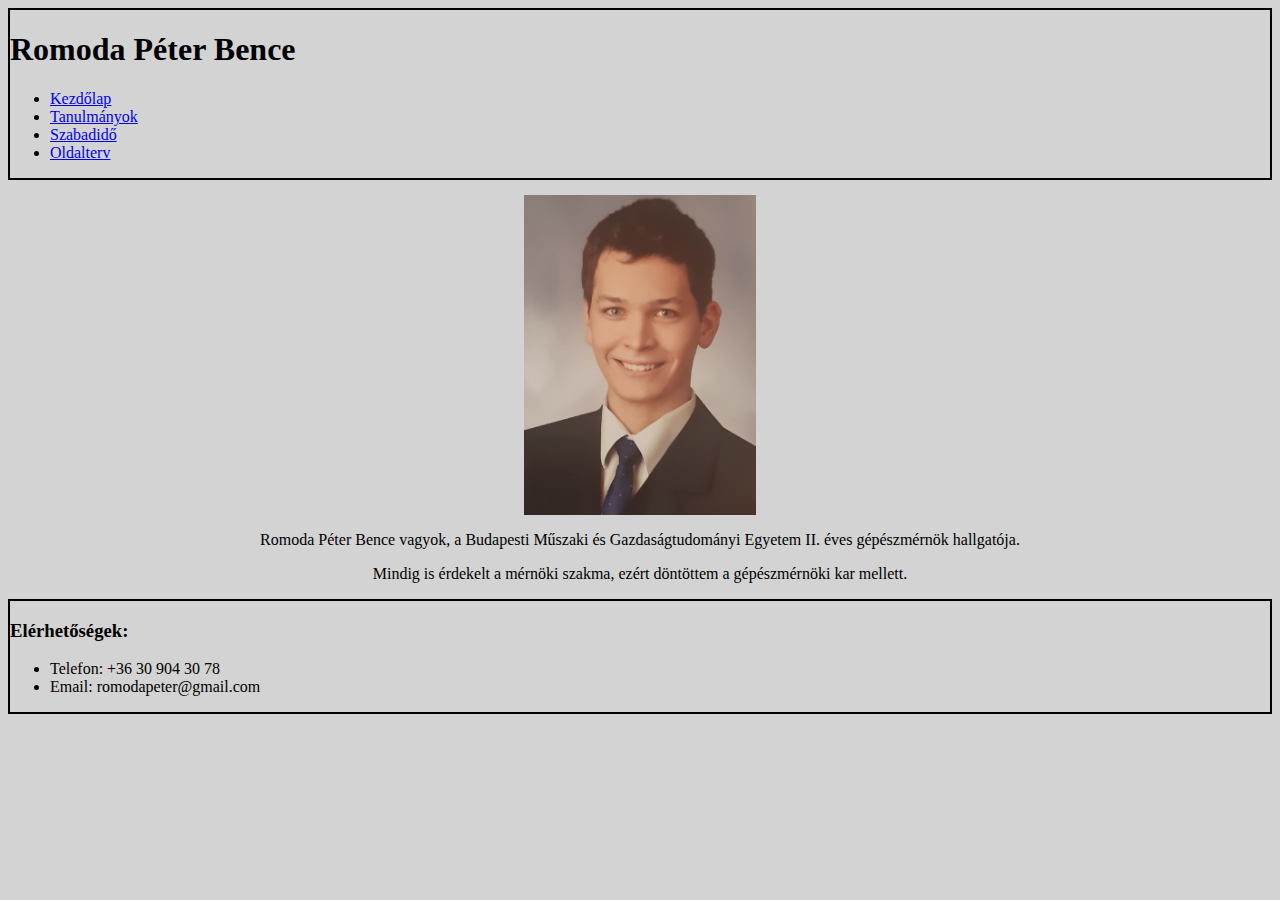
<file: index.html>
<!DOCTYPE html>
<html>

	<head>

		<title>Romoda Péter portfólió</title>

		<meta charset="utf-8">

		<meta name="viewreport" content="width=device-width, initial-scale=1.0">

		<link rel="stylesheet" type="text/css" href="css/main.css">

	</head>

	<body>

		<div class="fejléc">

			<header>

				<div>
					
					<h1>Romoda Péter Bence</h1>

					<nav>
						
						<ul>
							
							<li>
								
								<a href="index.html">Kezdőlap</a>

							</li>

							<li>
								
								<a href="tanulmányok.html">Tanulmányok</a>

							</li>

							<li>
								
								<a href="szabadidő.html">Szabadidő</a>

							</li>

							<li>
								
								<a href="oldalterv.html">Oldalterv</a>

							</li>

						</ul>
					</nav>

				</div>

			</header>
			
		</div>

		<div class="kezdő">
			
			<img src="css/kepek/erettsegi.jpg"  alt="Romoda Péter">

			<div class="szöveg">
				
				<p>

					Romoda Péter Bence vagyok, a Budapesti Műszaki és Gazdaságtudományi Egyetem II. éves gépészmérnök hallgatója.

				</p>
					
				<p>

					Mindig is érdekelt a mérnöki szakma, ezért döntöttem a gépészmérnöki kar mellett.

				</p>

			</div>

		</div>

		<div class="lábléc">
			
			<footer>
			
				<h3>Elérhetőségek:</h3>

				<div class="el">
				
					<ul>
					
						<li> Telefon: +36 30 904 30 78</li>

						<li> Email: romodapeter@gmail.com</li>

					</ul>

				</div>

			</footer>

		</div>

		
	</body>

</html>
</file>
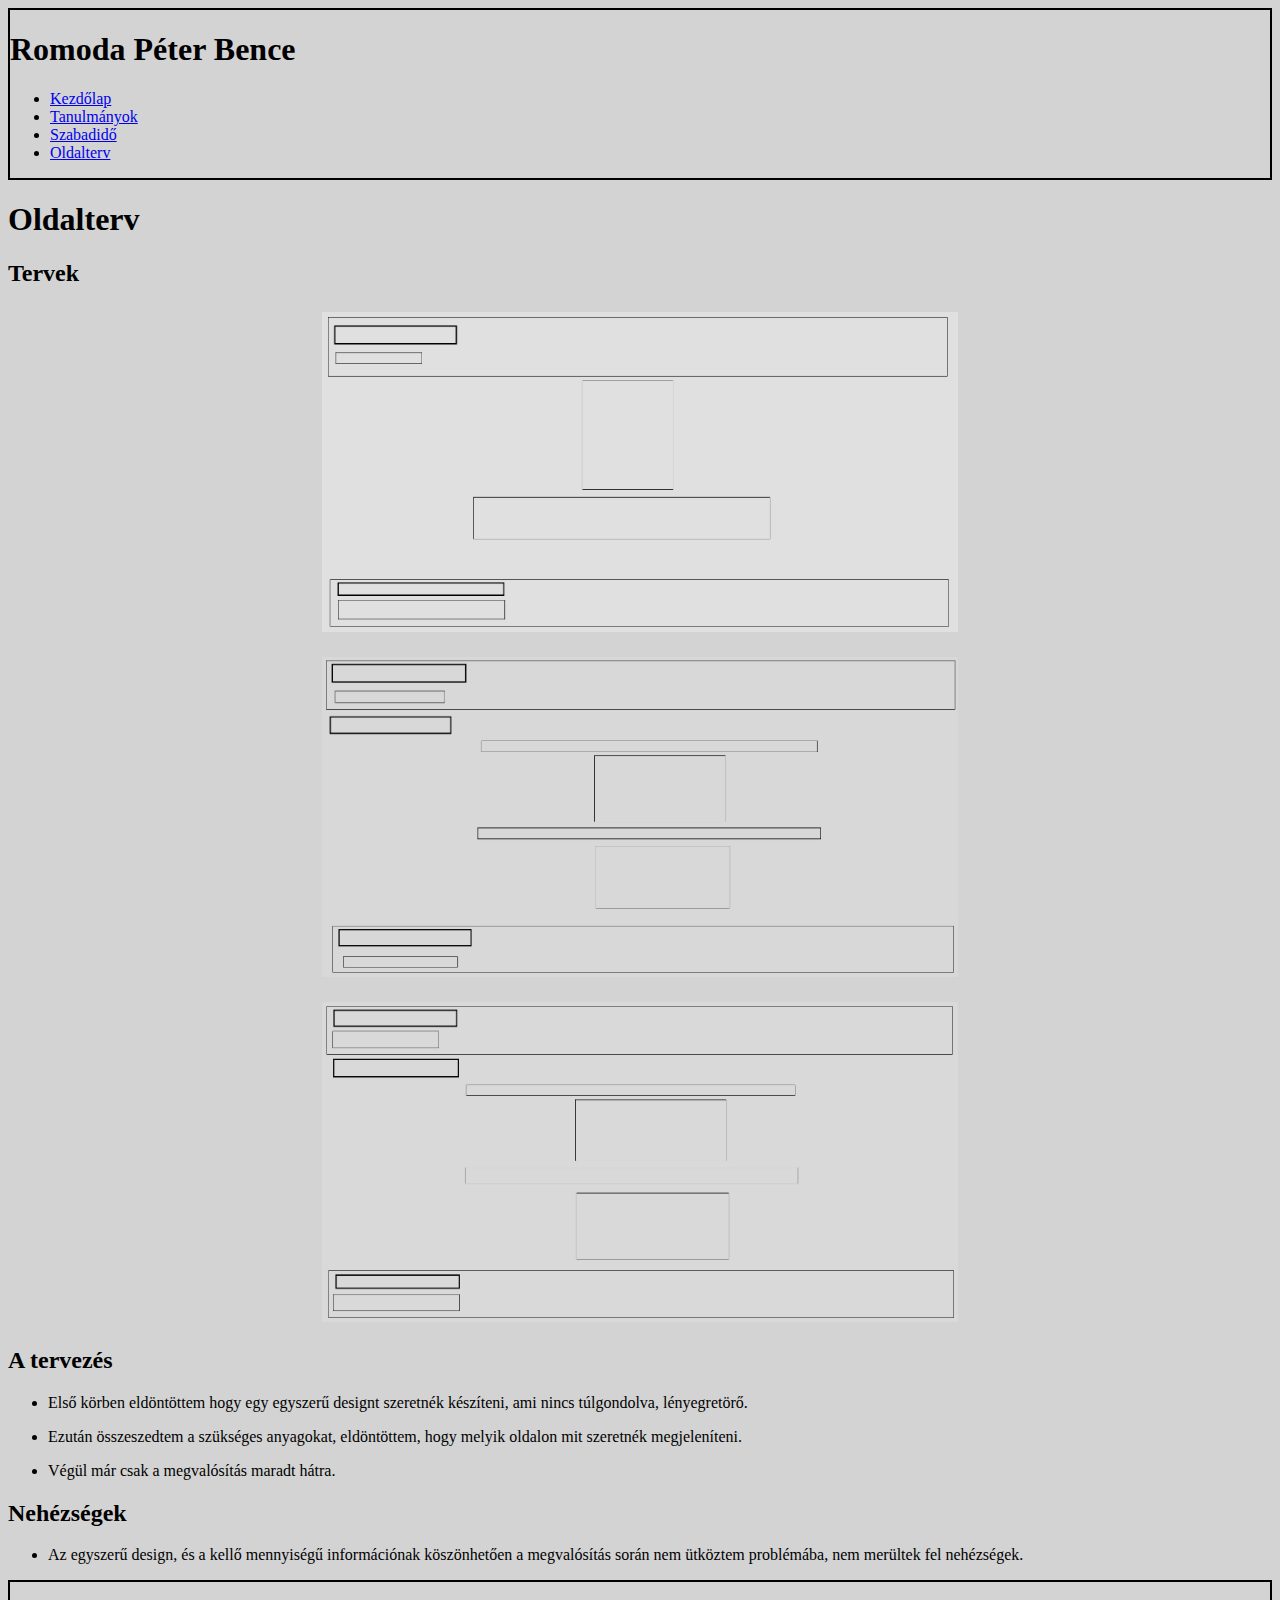
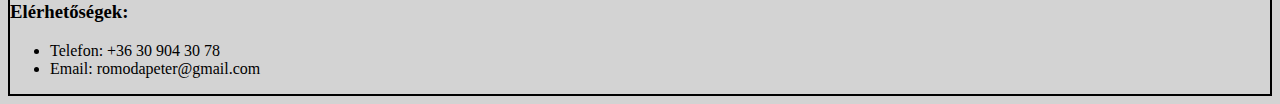
<file: oldalterv.html>
<!DOCTYPE html>
<html>

	<head>

		<title>Oldalterv</title>

		<meta charset="utf-8">

		<meta name="viewreport" content="width=device-width, initial-scale=1.0">

		<link rel="stylesheet" type="text/css" href="css/oldalterv.css">

	</head>

	<body>

		<div class="fejléc">

			<header>

				<div>
					
					<h1>Romoda Péter Bence</h1>

					<nav>
						
						<ul>
							
							<li>
								
								<a href="index.html">Kezdőlap</a>

							</li>

							<li>
								
								<a href="tanulmányok.html">Tanulmányok</a>

							</li>

							<li>
								
								<a href="szabadidő.html">Szabadidő</a>

							</li>

							<li>
								
								<a href="oldalterv.html">Oldalterv</a>

							</li>

						</ul>
					</nav>

				</div>
				
			</header>
			
		</div>

		<div>
		
			<h1> Oldalterv </h1>

			<h2> Tervek </h2>

			<div class="terv">
			
				<img src="css/kepek/kezdo.jpg" alt="Kezdő oldal">

				<img src="css/kepek/tanul.jpg" alt="Tanulmányok">

				<img src="css/kepek/szabadido.jpg" alt="Szabadidő">

			</div>

		</div>

		<div>
			
			<h2> A tervezés </h2>

			<ul>
				
				<li>
					
					<p> Első körben eldöntöttem hogy egy egyszerű designt szeretnék készíteni, ami nincs túlgondolva, lényegretörő.</p>

				</li>

				<li>
					
					<p> Ezután összeszedtem a szükséges anyagokat, eldöntöttem, hogy melyik oldalon mit szeretnék megjeleníteni.</p>
				</li>

				<li>
					
					<p>Végül már csak a megvalósítás maradt hátra.</p>

				</li>

			</ul>

			<h2> Nehézségek </h2>

			<ul>
				
				<li>
					
					<p> Az egyszerű design, és a kellő mennyiségű információnak köszönhetően a megvalósítás során nem ütköztem problémába, nem merültek fel nehézségek. </p>

				</li>
				
			</ul>

		</div>

		<div class="lábléc">
			
			<footer>
			
				<h3>Elérhetőségek:</h3>

				<div class="el">
				
					<ul>
					
						<li> Telefon: +36 30 904 30 78</li>

						<li> Email: romodapeter@gmail.com</li>

					</ul>

				</div>

			</footer>

		</div>

		
	</body>

</html>
</file>
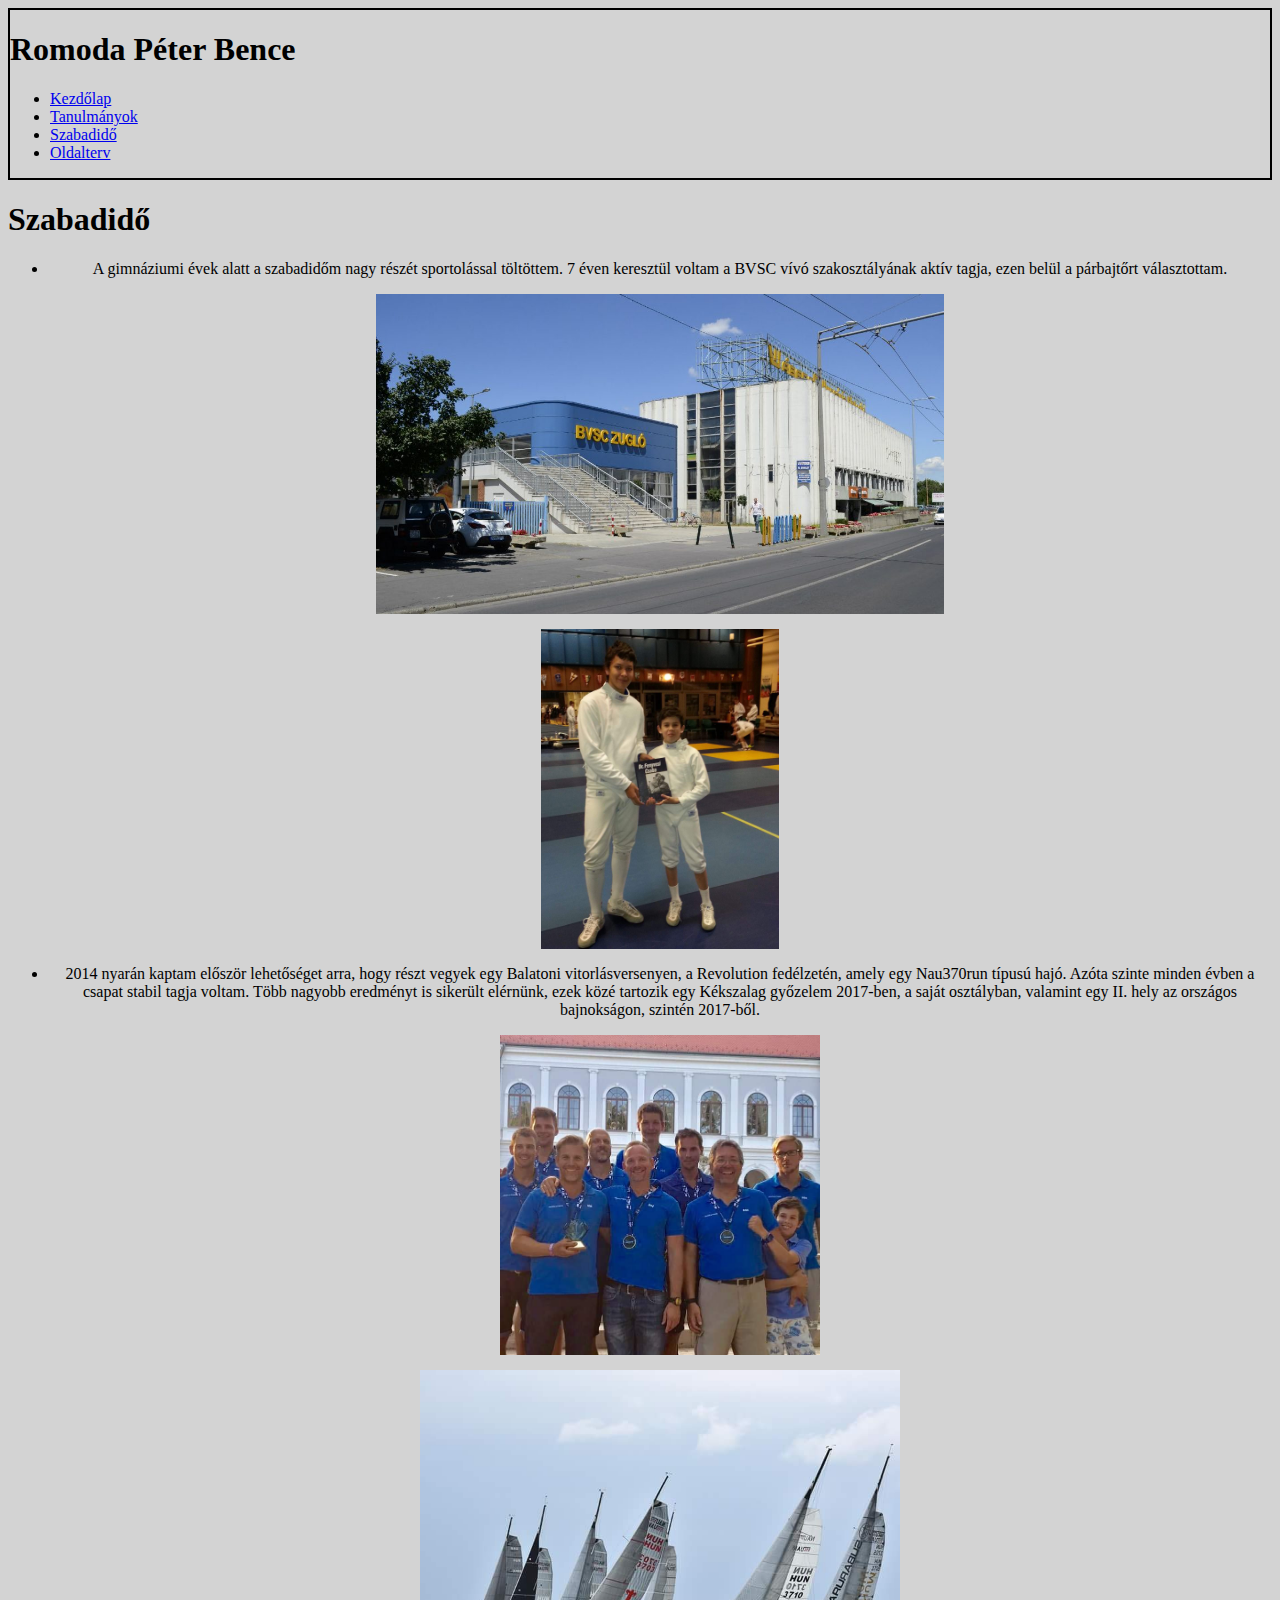
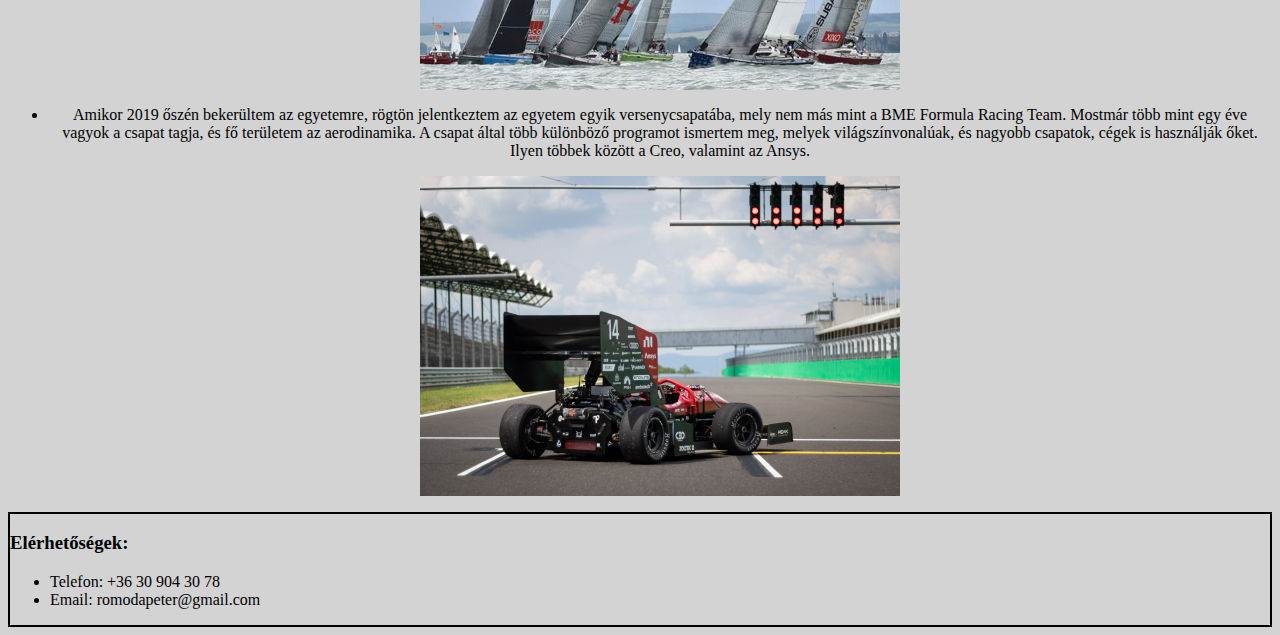
<file: szabadidő.html>
<!DOCTYPE html>
<html>

	<head>

		<title>Szabadidő</title>

		<meta charset="utf-8">

		<meta name="viewreport" content="width=device-width, initial-scale=1.0">

		<link rel="stylesheet" type="text/css" href="css/szabadidő.css">
	
	</head>

	<body>

		<div class="fejléc">

			<header>

				<div>
					
					<h1>Romoda Péter Bence</h1>

					<nav>
						
						<ul>
							
							<li>
								
								<a href="index.html">Kezdőlap</a>

							</li>

							<li>
								
								<a href="tanulmányok.html">Tanulmányok</a>

							</li>

							<li>
								
								<a href="szabadidő.html">Szabadidő</a>

							</li>

							<li>
								
								<a href="oldalterv.html">Oldalterv</a>

							</li>

						</ul>

					</nav>

				</div>
				
			</header>
			
		</div>

		<div>
		
		<h1> Szabadidő </h1>

		</div>

		<div class="szabadido">
			
			<ul>
				
				<li class="bvsc">
					
					<p>A gimnáziumi évek alatt a szabadidőm nagy részét sportolással töltöttem. 7 éven keresztül voltam a BVSC vívó szakosztályának aktív tagja, ezen belül a párbajtőrt választottam. </p>

					<img src="css/kepek/bvsc.jpg" alt="BVSC">

					<img src="css/kepek/vivas.jpg" alt="Az edzőteremben">

				</li>

				<li class="vit">
					
					<p>2014 nyarán kaptam először lehetőséget arra, hogy részt vegyek egy Balatoni vitorlásversenyen, a Revolution fedélzetén, amely egy Nau370run típusú hajó. Azóta szinte minden évben a csapat stabil tagja voltam. Több nagyobb eredményt is sikerült elérnünk, ezek közé tartozik egy Kékszalag győzelem 2017-ben, a saját osztályban, valamint egy II. hely az országos bajnokságon, szintén 2017-ből.</p>

					<img src="css/kepek/kekszalag.jpg" alt="Kékszalag csapat">

					<img src="css/kepek/regatta.jpg" alt="Regatta">

				</li>

				<li class="frt">
					
					<p> Amikor 2019 őszén bekerültem az egyetemre, rögtön jelentkeztem az egyetem egyik versenycsapatába, mely nem más mint a BME Formula Racing Team. Mostmár több mint egy éve vagyok a csapat tagja, és fő területem az aerodinamika. A csapat által több különböző programot ismertem meg, melyek világszínvonalúak, és nagyobb csapatok, cégek is használják őket. Ilyen többek között a Creo, valamint az Ansys.</p>

					<img src="css/kepek/hungaroring.jpg" alt="Célegyenes">

				</li>

			</ul>

		</div>

		<div class="lábléc">
			
			<footer>
			
				<h3>Elérhetőségek:</h3>

				<div class="el">
				
					<ul>
					
						<li> Telefon: +36 30 904 30 78</li>

						<li> Email: romodapeter@gmail.com</li>

					</ul>

				</div>

			</footer>

		</div>

		
	</body>

</html>
</file>
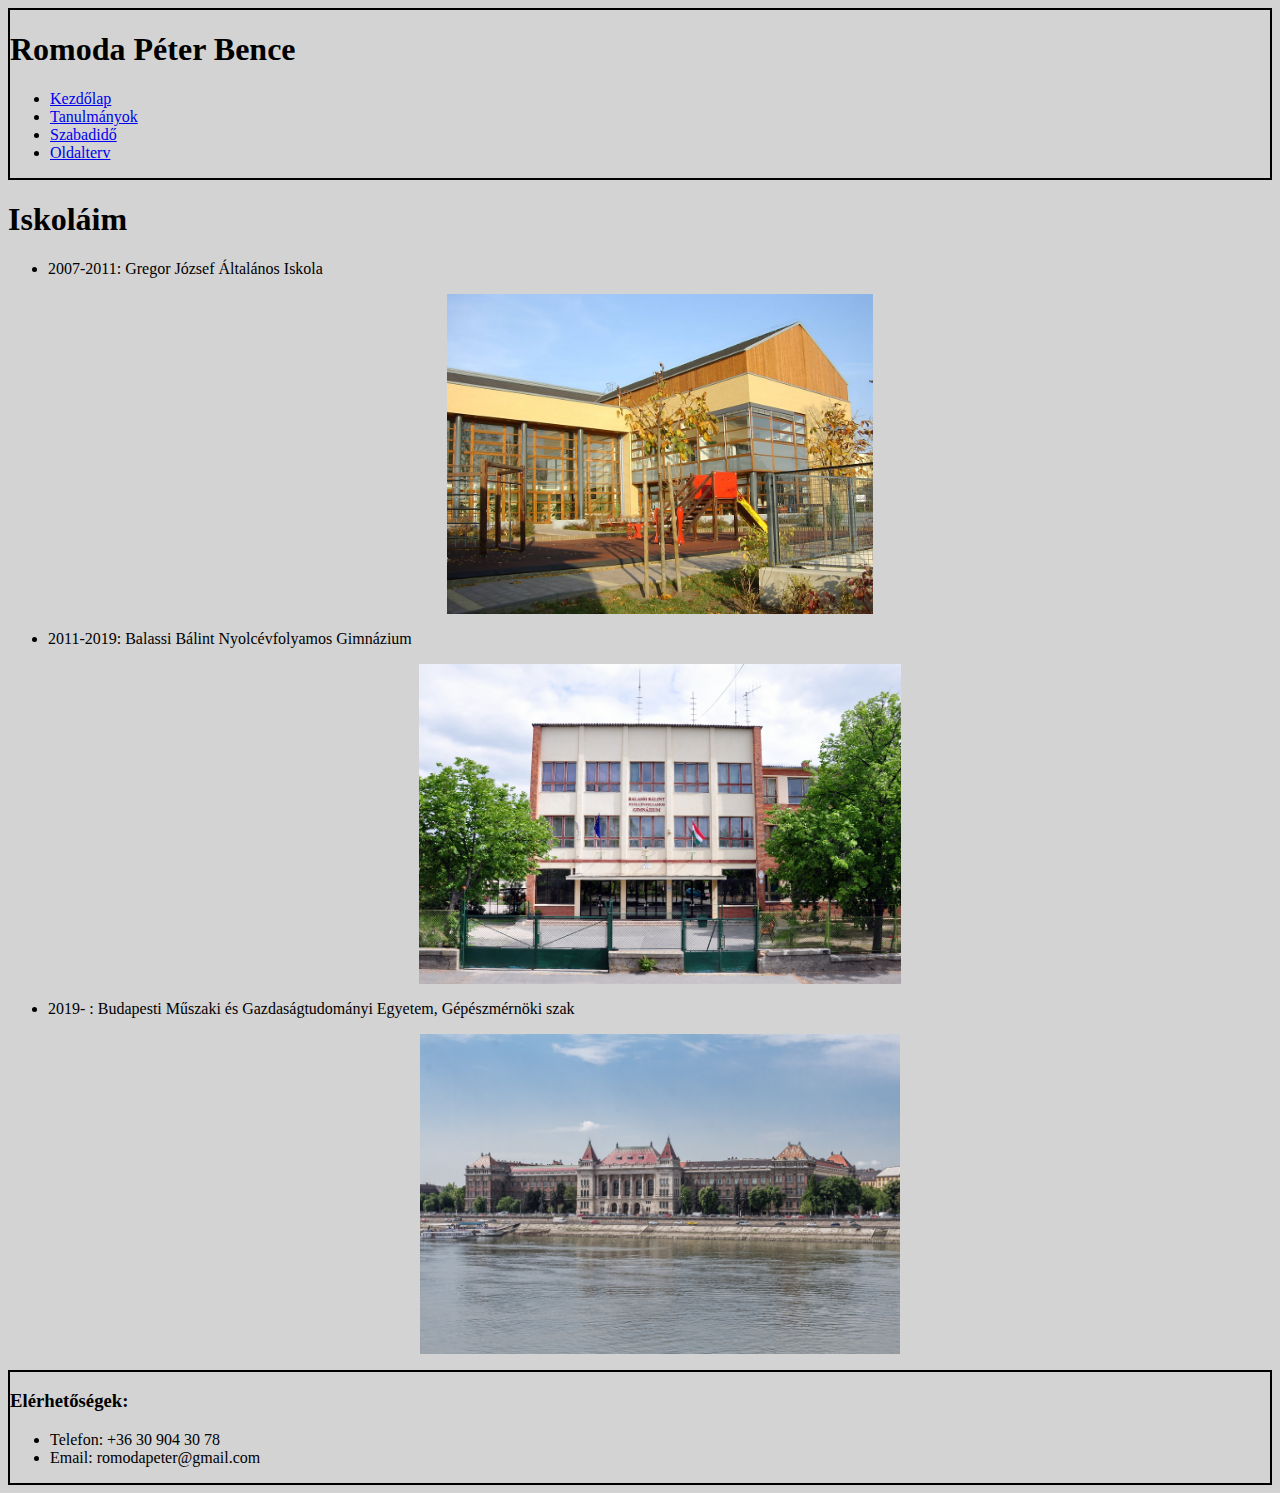
<file: tanulmányok.html>
<!DOCTYPE html>
<html>

	<head>

		<title>Iskoláim</title>

		<meta charset="utf-8">

		<meta name="viewreport" content="width=device-width, initial-scale=1.0">

		<link rel="stylesheet" type="text/css" href="css/iskola.css">

	</head>

	<body>

		<div class="fejléc">

			<header>

				<div>
					
					<h1>Romoda Péter Bence</h1>

					<nav>
						
						<ul>
							
							<li>
								
								<a href="index.html">Kezdőlap</a>

							</li>

							<li>
								
								<a href="tanulmányok.html">Tanulmányok</a>

							</li>

							<li>
								
								<a href="szabadidő.html">Szabadidő</a>

							</li>

							<li>
								
								<a href="oldalterv.html">Oldalterv</a>

							</li>

						</ul>

					</nav>

				</div>

			</header>
			
		</div>

		<div>
		
		<h1> Iskoláim </h1>

		</div>

		<div class="iskola">
		
			<ul>
			
				<li>

					<div class="gregor">

						<p> 2007-2011: Gregor József Általános Iskola</p>

						<img src="css/kepek/gregor.jpg" alt="Gregor József Általános Iskola">

					</div>

				</li>

				<li>

					<div class="balassi">

						<p> 2011-2019: Balassi Bálint Nyolcévfolyamos Gimnázium</p>

						<img src="css/kepek/balassi.jpg" alt="Balassi Bálint Nyolcévfolyamos Gimnázium">

					</div>

				</li>

				<li>

					<div class="bme">

						<p> 2019- : Budapesti Műszaki és Gazdaságtudományi Egyetem, Gépészmérnöki szak</p>

						<img src="css/kepek/bme.jpg" alt="Budapesti Műszaki és Gazdaságtudományi Egyetem">

					</div>

				</li>

			</ul>

		</div>

		<div class="lábléc">
			
			<footer>
			
				<h3>Elérhetőségek:</h3>

				<div class="el">
				
					<ul>
					
						<li> Telefon: +36 30 904 30 78</li>

						<li> Email: romodapeter@gmail.com</li>

					</ul>

				</div>

			</footer>

		</div>

		
	</body>

</html>
</file>
<file: css/main.css>
body{
	background-color: lightgrey;
}

.kezdő img{
	max-height: 20rem;
	display: block;
	margin: 15px auto;
}

.kezdő{
	text-align: center;
}

.fejléc{
	border: 2px solid black
}

.lábléc{
	border: 2px solid black
}
</file>
<file: css/oldalterv.css>
body{
	background-color: lightgrey;
}

.fejléc{
	border: 2px solid black
}

.lábléc{
	border: 2px solid black
}
.terv img{
	max-height: 20rem;
	display: block;
	margin: 25px auto;
}
</file>
<file: css/szabadidő.css>
body{
	background-color: lightgrey;
}

.bvsc img{
	max-height: 20rem;
	display: block;
	margin: 15px auto;
}

.vit img{
	max-height: 20rem;
	display: block;
	margin: 15px auto;
}

.frt img{
	max-height: 20rem;
	display: block;
	margin: 15px auto;
}

.fejléc{
	border: 2px solid black
}

.lábléc{
	border: 2px solid black
}

.szabadido{
	text-align: center;
}
</file>
<file: css/iskola.css>
body{
	background-color: lightgrey;
}

.gregor img{
	max-height: 20rem;
	display: block;
	margin: 15px auto;
}

.balassi img{
	max-height: 20rem;
	display: block;
	margin: 15px auto;
}

.bme img{
	max-height: 20rem;
	display: block;
	margin: 15px auto;
}

.fejléc{
	border: 2px solid black
}

.lábléc{
	border: 2px solid black
}
</file>
